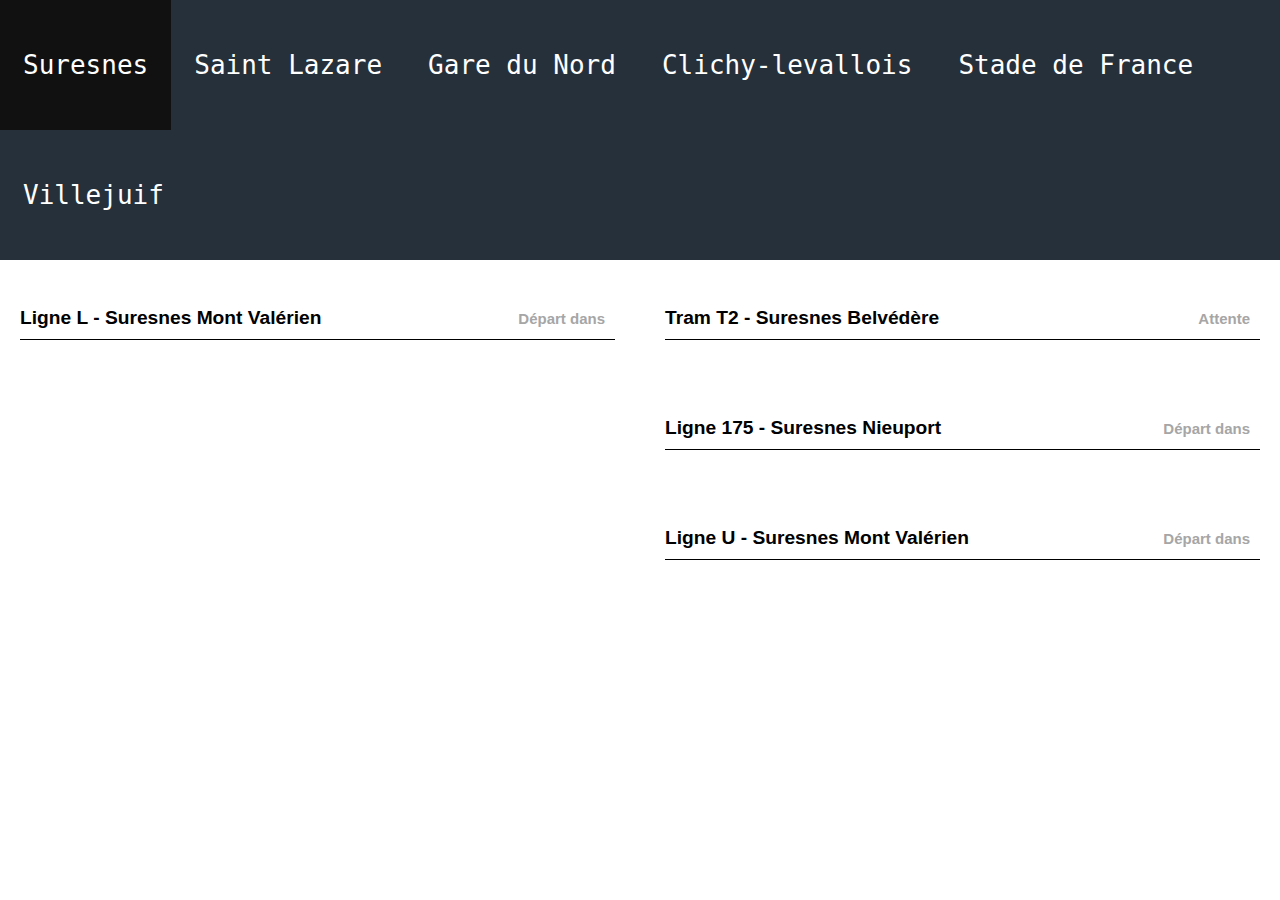
<file: index.html>
<!DOCTYPE html>
<html>
<head>
    <meta charset="utf-8">
    <title>Temps d'Attente</title>
    <meta name="viewport" content="user-scalable=no">
    <link rel="stylesheet" href="style.css">
    <link rel="icon" href="https://upload.wikimedia.org/wikipedia/commons/thumb/5/52/Logo_IdFM_C%C3%A2ble_A.svg/1200px-Logo_IdFM_C%C3%A2ble_A.svg.png">
</head>
<body>
    <ul>
        <li><a href="index.html" class="active">Suresnes</a></li>
        <li><a href="saint-lazare.html">Saint Lazare</a></li>
        <li><a href="gare-du-nord.html">Gare du Nord</a></li>
        <li><a href="clichy-levallois.html">Clichy-levallois</a></li>
        <li><a href="stade-de-france.html">Stade de France</a></li>
        <li><a href="villejuif.html">Villejuif</a></li>
        <li id="horloge"><a id='horloge'></a></li>
    </ul>
    <div class="row">
        <div class="column">
            <h1>Ligne L - Suresnes Mont Valérien</h1>
            <h3>Départ dans</h3>
            <div class="container area1"></div>
        </div>
        <div class="column">
            <div>
                <h1>Tram T2 - Suresnes Belvédère</h1>
                <h3>Attente</h3>
                <div class="container area2"></div>
                <h1>Ligne 175 - Suresnes Nieuport</h1>
                <h3>Départ dans</h3>
                <div class="container area10"></div>
                <h1>Ligne U - Suresnes Mont Valérien</h1>
                <h3>Départ dans</h3>
                <div class="container area5"></div>
            </div>
        </div>
      </div>
</body>
<script src="script.js"></script>
</html>
</file>
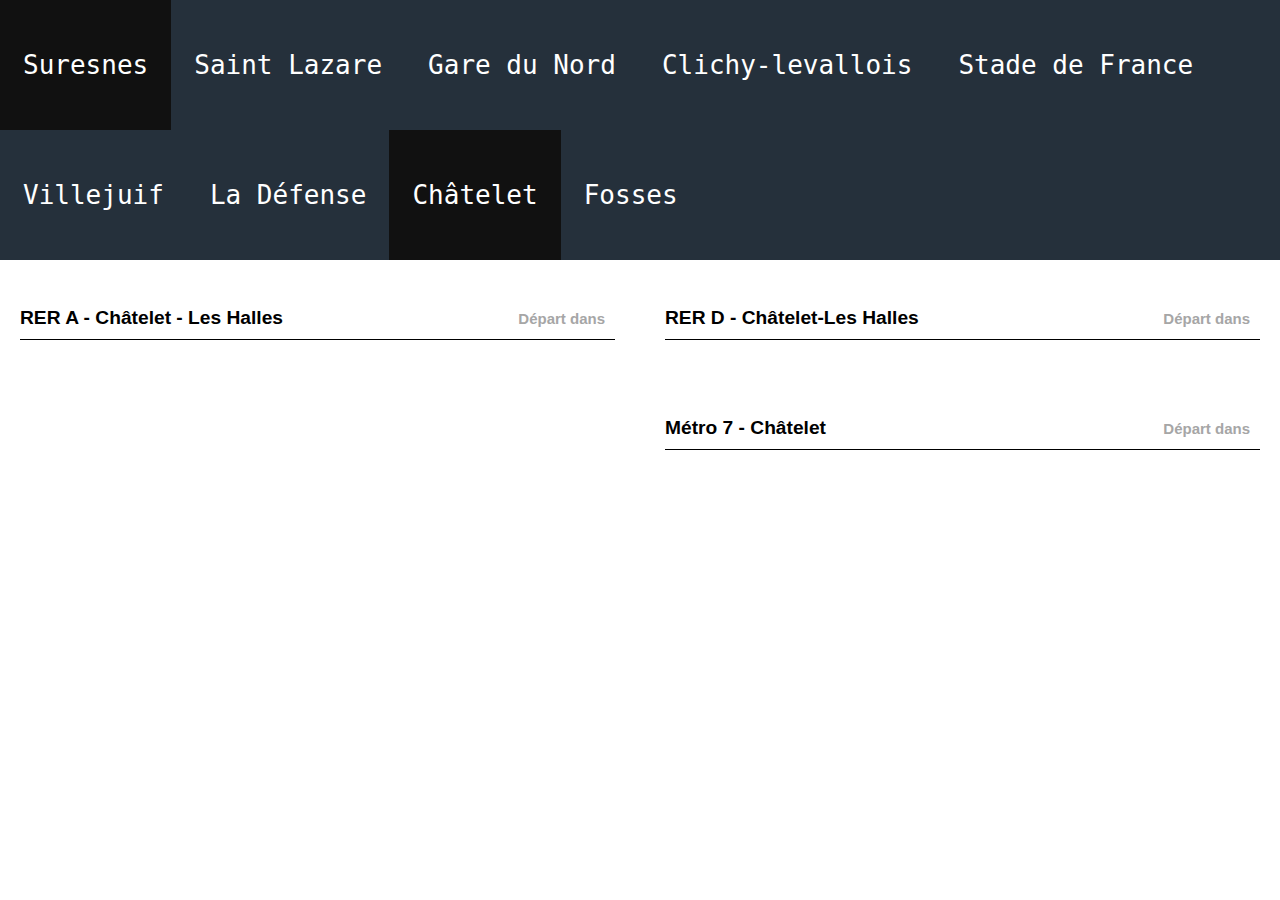
<file: chatelet.html>
<!DOCTYPE html>
<html>
<head>
    <meta charset="utf-8">
    <title>Temps d'Attente</title>
    <link rel="stylesheet" href="style.css">
    <link rel="icon" href="https://upload.wikimedia.org/wikipedia/commons/thumb/5/52/Logo_IdFM_C%C3%A2ble_A.svg/1200px-Logo_IdFM_C%C3%A2ble_A.svg.png">
</head>
<body>
    <ul>
        <li><a href="index.html">Suresnes</a></li>
        <li><a href="saint-lazare.html">Saint Lazare</a></li>
        <li><a href="gare-du-nord.html">Gare du Nord</a></li>
        <li><a href="clichy-levallois.html">Clichy-levallois</a></li>
        <li><a href="stade-de-france.html">Stade de France</a></li>
        <li><a href="villejuif.html">Villejuif</a></li>
        <li><a href="la-defense.html">La Défense</a></li>
        <li><a href="chatelet.html" class="active">Châtelet</a></li>
        <li><a href="fosses.html">Fosses</a></li>
        <li id="horloge"><a id='horloge'></a></li>
    </ul>
    <div class="row">
        <div class="column">
            <h1>RER A - Châtelet - Les Halles</h1>
            <h3>Départ dans</h3>
            <div class="container area18"></div>
        </div>
        <div class="column">
            <h1>RER D - Châtelet-Les Halles</h1>
            <h3>Départ dans</h3>
            <div class="container area19"></div>
            <h1>Métro 7 - Châtelet</h1>
            <h3>Départ dans</h3>
            <div class="container area20"></div>
        </div>
    </div>
</body>
<script src="script.js"></script>
</html>
</file>
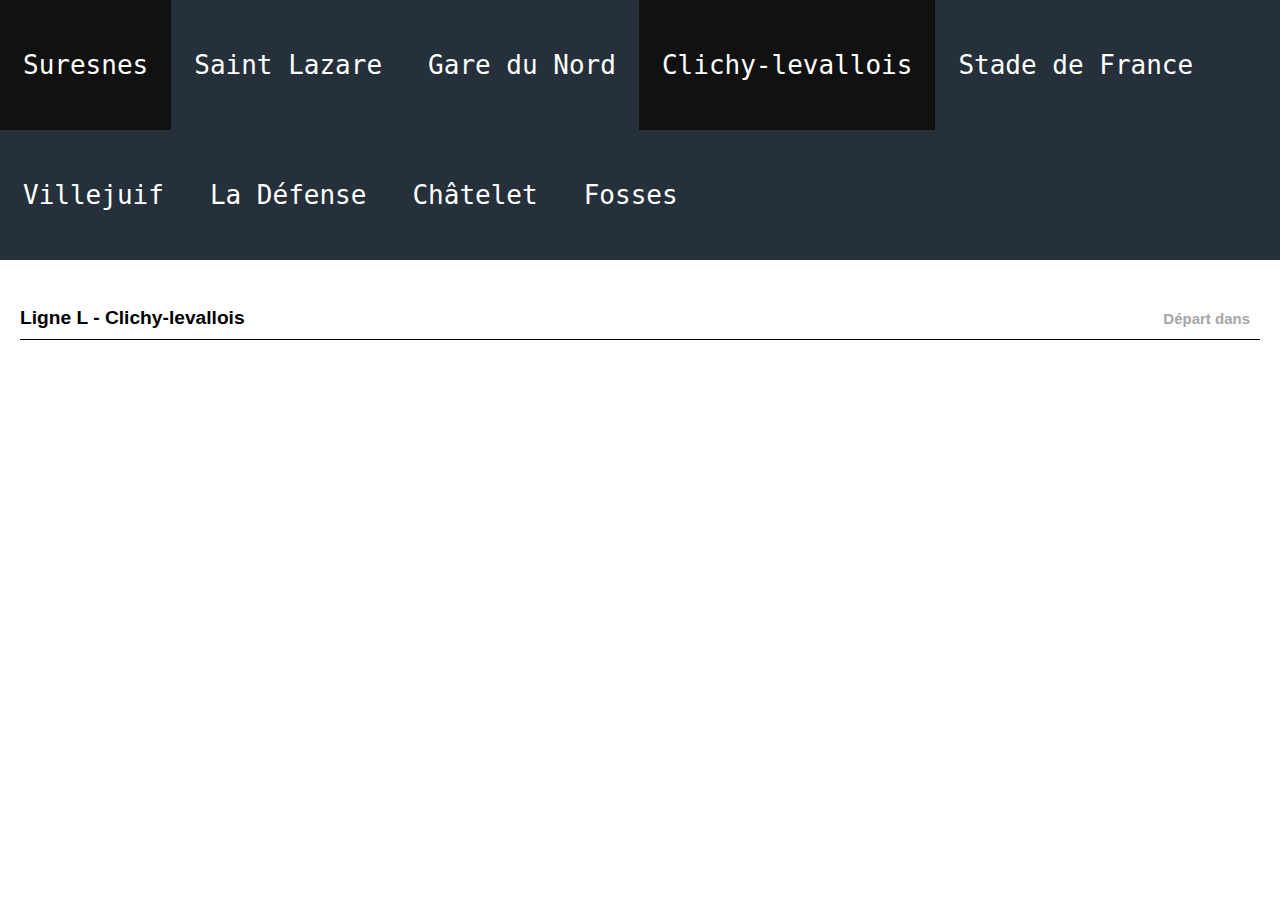
<file: clichy-levallois.html>
<!DOCTYPE html>
<html>
<head>
    <meta charset="utf-8">
    <title>Temps d'Attente</title>
    <link rel="stylesheet" href="style.css">
    <link rel="icon" href="https://upload.wikimedia.org/wikipedia/commons/thumb/5/52/Logo_IdFM_C%C3%A2ble_A.svg/1200px-Logo_IdFM_C%C3%A2ble_A.svg.png">
</head>
<body>
    <ul>
        <li><a href="index.html">Suresnes</a></li>
        <li><a href="saint-lazare.html">Saint Lazare</a></li>
        <li><a href="gare-du-nord.html">Gare du Nord</a></li>
        <li><a href="clichy-levallois.html" class="active">Clichy-levallois</a></li>
        <li><a href="stade-de-france.html">Stade de France</a></li>
        <li><a href="villejuif.html">Villejuif</a></li>
        <li><a href="la-defense.html">La Défense</a></li>
        <li><a href="chatelet.html">Châtelet</a></li>
        <li><a href="fosses.html">Fosses</a></li>
        <li id="horloge"><a id='horloge'></a></li>
    </ul>
    <div class="row">
        <div class="column">
            <div>
                <h1>Ligne L - Clichy-levallois</h1>
                <h3>Départ dans</h3>
                <div class="container area9"></div>
            </div>
        </div>
      </div>
</body>
<script src="script.js"></script>
</html>
</file>
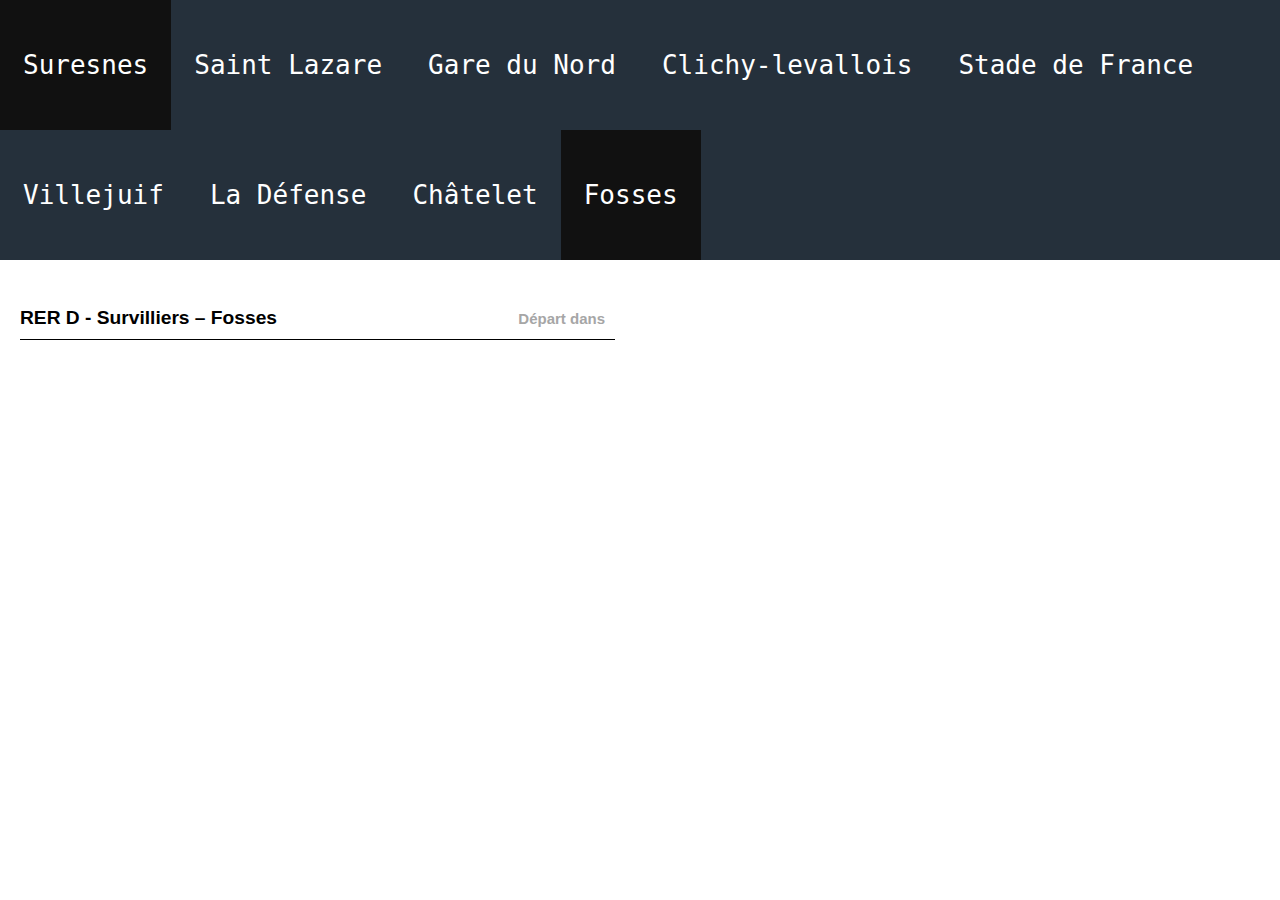
<file: fosses.html>
<!DOCTYPE html>
<html>
<head>
    <meta charset="utf-8">
    <title>Temps d'Attente</title>
    <link rel="stylesheet" href="style.css">
    <link rel="icon" href="https://upload.wikimedia.org/wikipedia/commons/thumb/5/52/Logo_IdFM_C%C3%A2ble_A.svg/1200px-Logo_IdFM_C%C3%A2ble_A.svg.png">
</head>
<body>
    <ul>
        <li><a href="index.html">Suresnes</a></li>
        <li><a href="saint-lazare.html">Saint Lazare</a></li>
        <li><a href="gare-du-nord.html">Gare du Nord</a></li>
        <li><a href="clichy-levallois.html">Clichy-levallois</a></li>
        <li><a href="stade-de-france.html">Stade de France</a></li>
        <li><a href="villejuif.html">Villejuif</a></li>
        <li><a href="la-defense.html">La Défense</a></li>
        <li><a href="chatelet.html">Châtelet</a></li>
        <li><a href="fosses.html" class="active">Fosses</a></li>
        <li id="horloge"><a id='horloge'></a></li>
    </ul>
    <div class="row">
        <div class="column">
            <h1>RER D - Survilliers – Fosses</h1>
            <h3>Départ dans</h3>
            <div class="container area21"></div>
        </div>
        <div class="column">
        </div>
    </div>
</body>
<script src="script.js"></script>
</html>
</file>
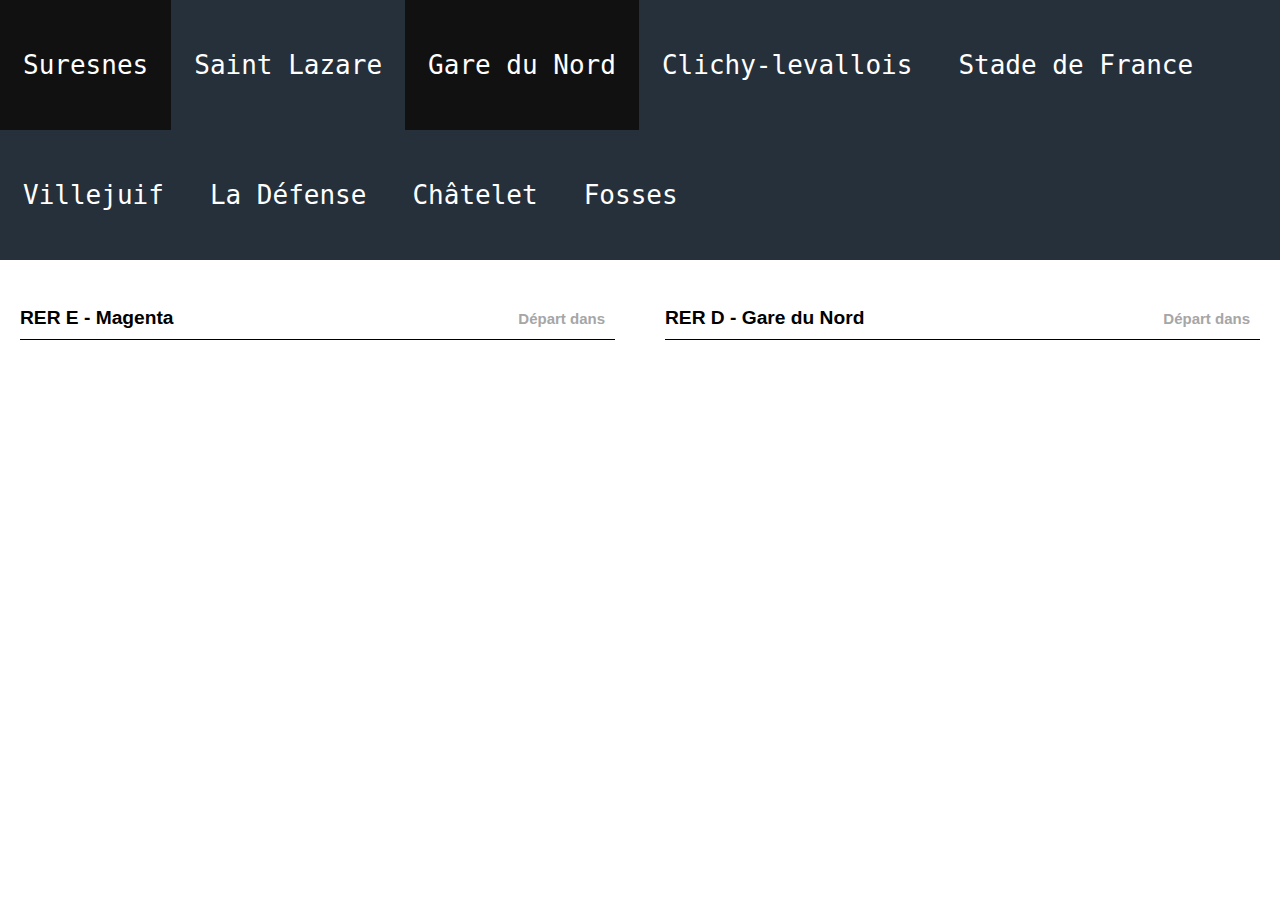
<file: gare-du-nord.html>
<!DOCTYPE html>
<html>
<head>
    <meta charset="utf-8">
    <title>Temps d'Attente</title>
    <link rel="stylesheet" href="style.css">
    <link rel="icon" href="https://upload.wikimedia.org/wikipedia/commons/thumb/5/52/Logo_IdFM_C%C3%A2ble_A.svg/1200px-Logo_IdFM_C%C3%A2ble_A.svg.png">
</head>
<body>
    <ul>
        <li><a href="index.html">Suresnes</a></li>
        <li><a href="saint-lazare.html">Saint Lazare</a></li>
        <li><a href="gare-du-nord.html" class="active">Gare du Nord</a></li>
        <li><a href="clichy-levallois.html">Clichy-levallois</a></li>
        <li><a href="stade-de-france.html">Stade de France</a></li>
        <li><a href="villejuif.html">Villejuif</a></li>
        <li><a href="la-defense.html">La Défense</a></li>
        <li><a href="chatelet.html">Châtelet</a></li>
        <li><a href="fosses.html">Fosses</a></li>
        <li id="horloge"><a id='horloge'></a></li>
    </ul>
    <div class="row">
        <div class="column">
            <h1>RER E - Magenta</h1>
            <h3>Départ dans</h3>
            <div class="container area8"></div>
        </div>
        <div class="column">
            <h1>RER D - Gare du Nord</h1>
            <h3>Départ dans</h3>
            <div class="container area14"></div>
        </div>
    </div>
</body>
<script src="script.js"></script>
</html>
</file>
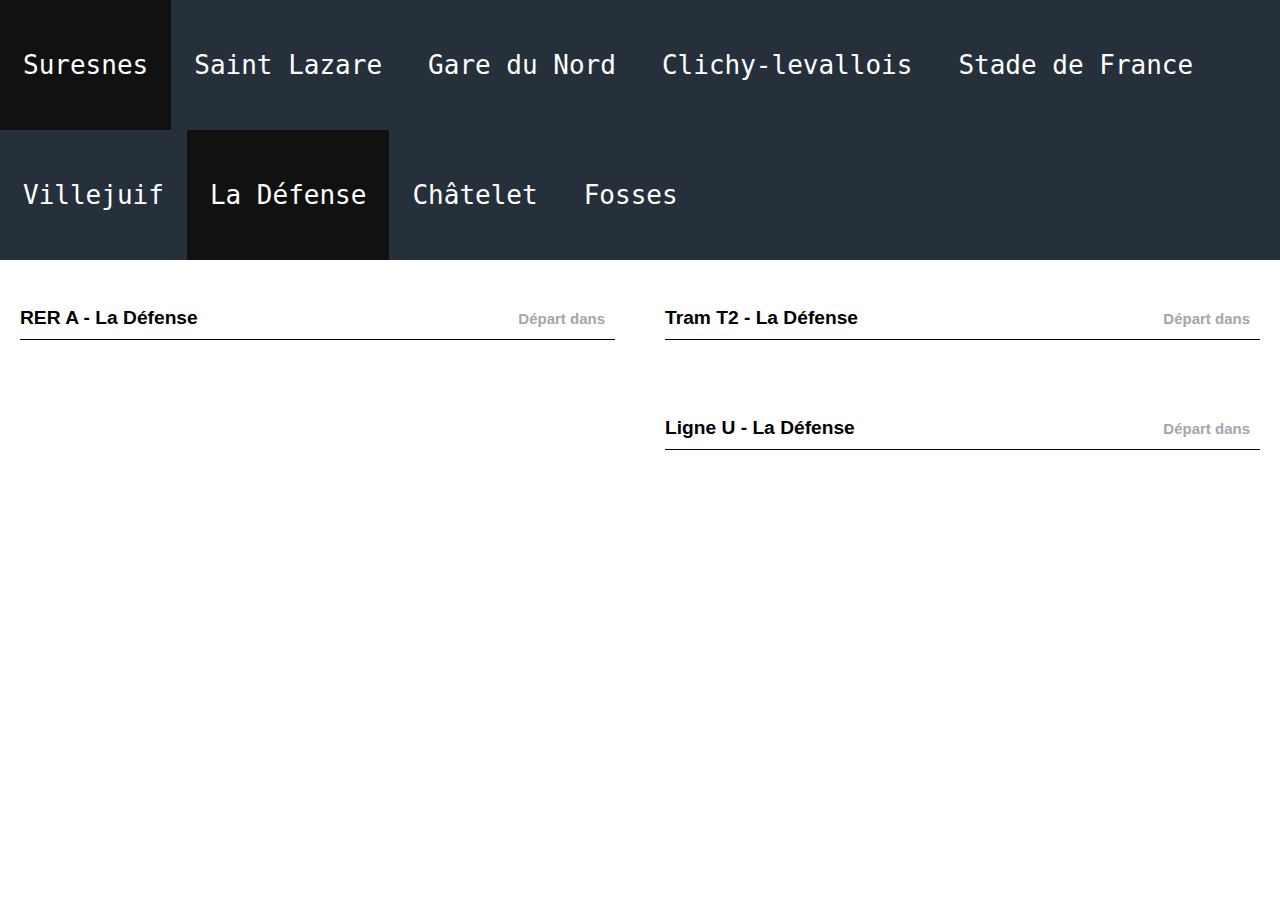
<file: la-defense.html>
<!DOCTYPE html>
<html>
<head>
    <meta charset="utf-8">
    <title>Temps d'Attente</title>
    <link rel="stylesheet" href="style.css">
    <link rel="icon" href="https://upload.wikimedia.org/wikipedia/commons/thumb/5/52/Logo_IdFM_C%C3%A2ble_A.svg/1200px-Logo_IdFM_C%C3%A2ble_A.svg.png">
</head>
<body>
    <ul>
        <li><a href="index.html">Suresnes</a></li>
        <li><a href="saint-lazare.html">Saint Lazare</a></li>
        <li><a href="gare-du-nord.html">Gare du Nord</a></li>
        <li><a href="clichy-levallois.html">Clichy-levallois</a></li>
        <li><a href="stade-de-france.html">Stade de France</a></li>
        <li><a href="villejuif.html">Villejuif</a></li>
        <li><a href="la-defense.html" class="active">La Défense</a></li>
        <li><a href="chatelet.html">Châtelet</a></li>
        <li><a href="fosses.html">Fosses</a></li>
        <li id="horloge"><a id='horloge'></a></li>
    </ul>
    <div class="row">
        <div class="column">
            <h1>RER A - La Défense</h1>
            <h3>Départ dans</h3>
            <div class="container area16"></div>
        </div>
        <div class="column">
            <h1>Tram T2 - La Défense</h1>
            <h3>Départ dans</h3>
            <div class="container area17"></div>
            <h1>Ligne U - La Défense</h1>
            <h3>Départ dans</h3>
            <div class="container area22"></div>
        </div>
    </div>
</body>
<script src="script.js"></script>
</html>
</file>
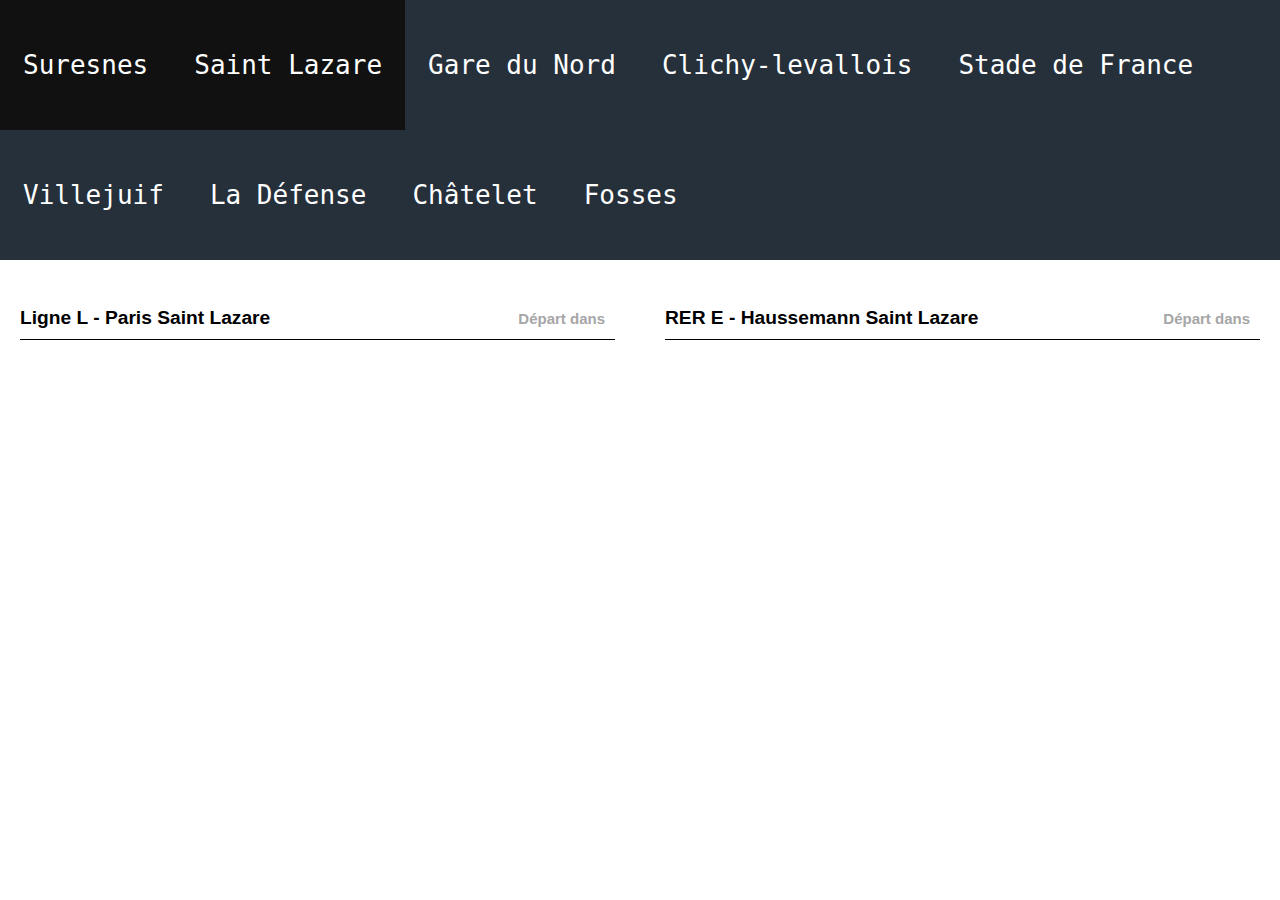
<file: saint-lazare.html>
<!DOCTYPE html>
<html>
<head>
    <meta charset="utf-8">
    <title>Temps d'Attente</title>
    <link rel="stylesheet" href="style.css">
    <link rel="icon" href="https://upload.wikimedia.org/wikipedia/commons/thumb/5/52/Logo_IdFM_C%C3%A2ble_A.svg/1200px-Logo_IdFM_C%C3%A2ble_A.svg.png">
</head>
<body>
    <ul>
        <li><a href="index.html">Suresnes</a></li>
        <li><a href="saint-lazare.html" class="active">Saint Lazare</a></li>
        <li><a href="gare-du-nord.html">Gare du Nord</a></li>
        <li><a href="clichy-levallois.html">Clichy-levallois</a></li>
        <li><a href="stade-de-france.html">Stade de France</a></li>
        <li><a href="villejuif.html">Villejuif</a></li>
        <li><a href="la-defense.html">La Défense</a></li>
        <li><a href="chatelet.html">Châtelet</a></li>
        <li><a href="fosses.html">Fosses</a></li>
        <li id="horloge"><a id='horloge'></a></li>
    </ul>
    <div class="row">
        <div class="column">
            <h1>Ligne L - Paris Saint Lazare</h1>
            <h3>Départ dans</h3>
            <div class="container area4"></div>
        </div>
        <div class="column">
            <div>
                <h1>RER E - Haussemann Saint Lazare</h1>
                <h3>Départ dans</h3>
                <div class="container area3"></div>
            </div>
        </div>
      </div>
</body>
<script src="script.js"></script>
</html>
</file>
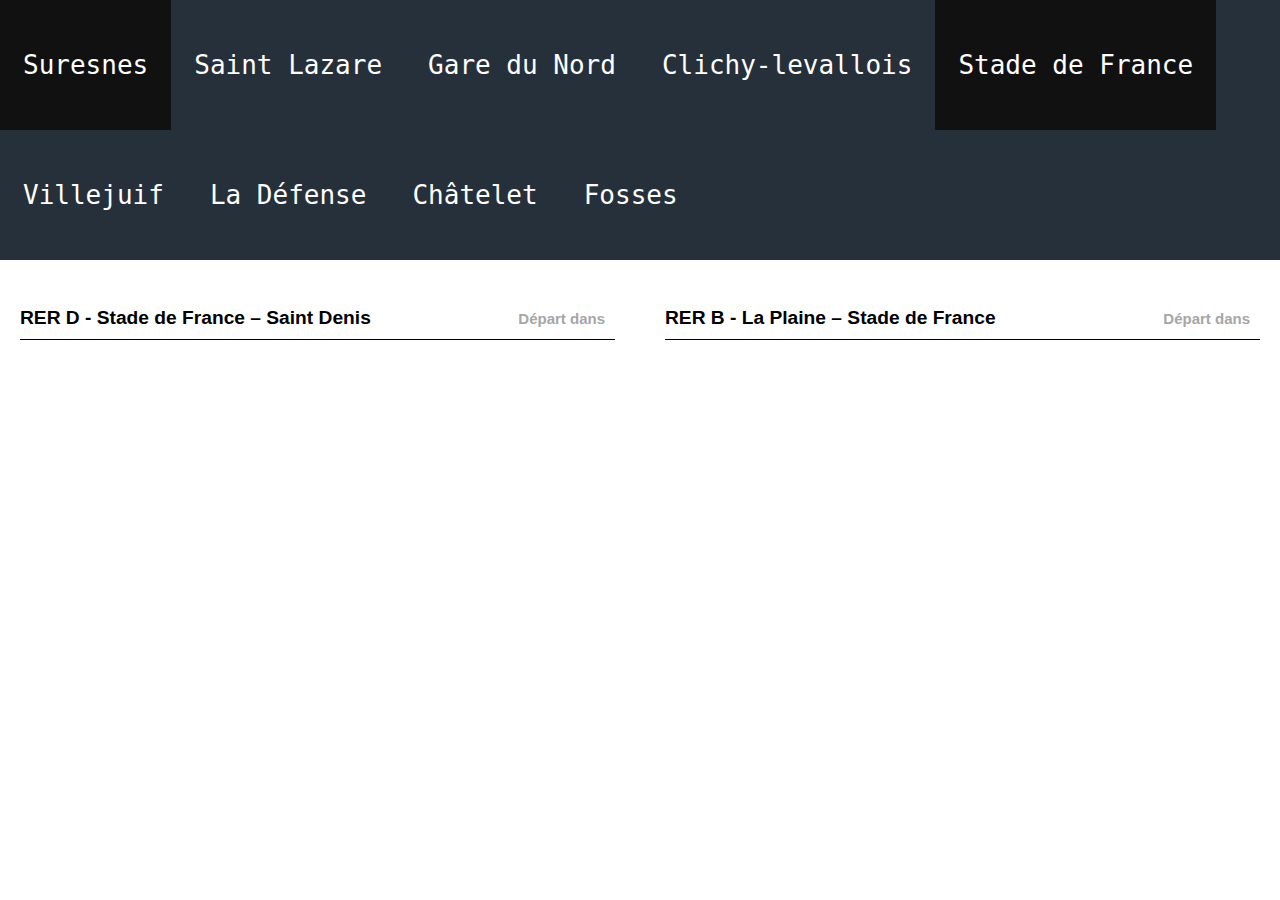
<file: stade-de-france.html>
<!DOCTYPE html>
<html>
<head>
    <meta charset="utf-8">
    <title>Temps d'Attente</title>
    <link rel="stylesheet" href="style.css">
    <link rel="icon" href="https://upload.wikimedia.org/wikipedia/commons/thumb/5/52/Logo_IdFM_C%C3%A2ble_A.svg/1200px-Logo_IdFM_C%C3%A2ble_A.svg.png">
</head>
<body>
    <ul>
        <li><a href="index.html">Suresnes</a></li>
        <li><a href="saint-lazare.html">Saint Lazare</a></li>
        <li><a href="gare-du-nord.html">Gare du Nord</a></li>
        <li><a href="clichy-levallois.html">Clichy-levallois</a></li>
        <li><a href="stade-de-france.html" class="active">Stade de France</a></li>
        <li><a href="villejuif.html">Villejuif</a></li>
        <li><a href="la-defense.html">La Défense</a></li>
        <li><a href="chatelet.html">Châtelet</a></li>
        <li><a href="fosses.html">Fosses</a></li>
        <li id="horloge"><a id='horloge'></a></li>
    </ul>
    <div class="row">
        <div class="column">
            <h1>RER D - Stade de France – Saint Denis</h1>
            <h3>Départ dans</h3>
            <div class="container area6"></div>
        </div>
        <div class="column">
            <div>
                <h1>RER B - La Plaine – Stade de France</h1>
                <h3>Départ dans</h3>
                <div class="container area7"></div>
            </div>
        </div>
      </div>
</body>
<script src="script.js"></script>
</html>
</file>
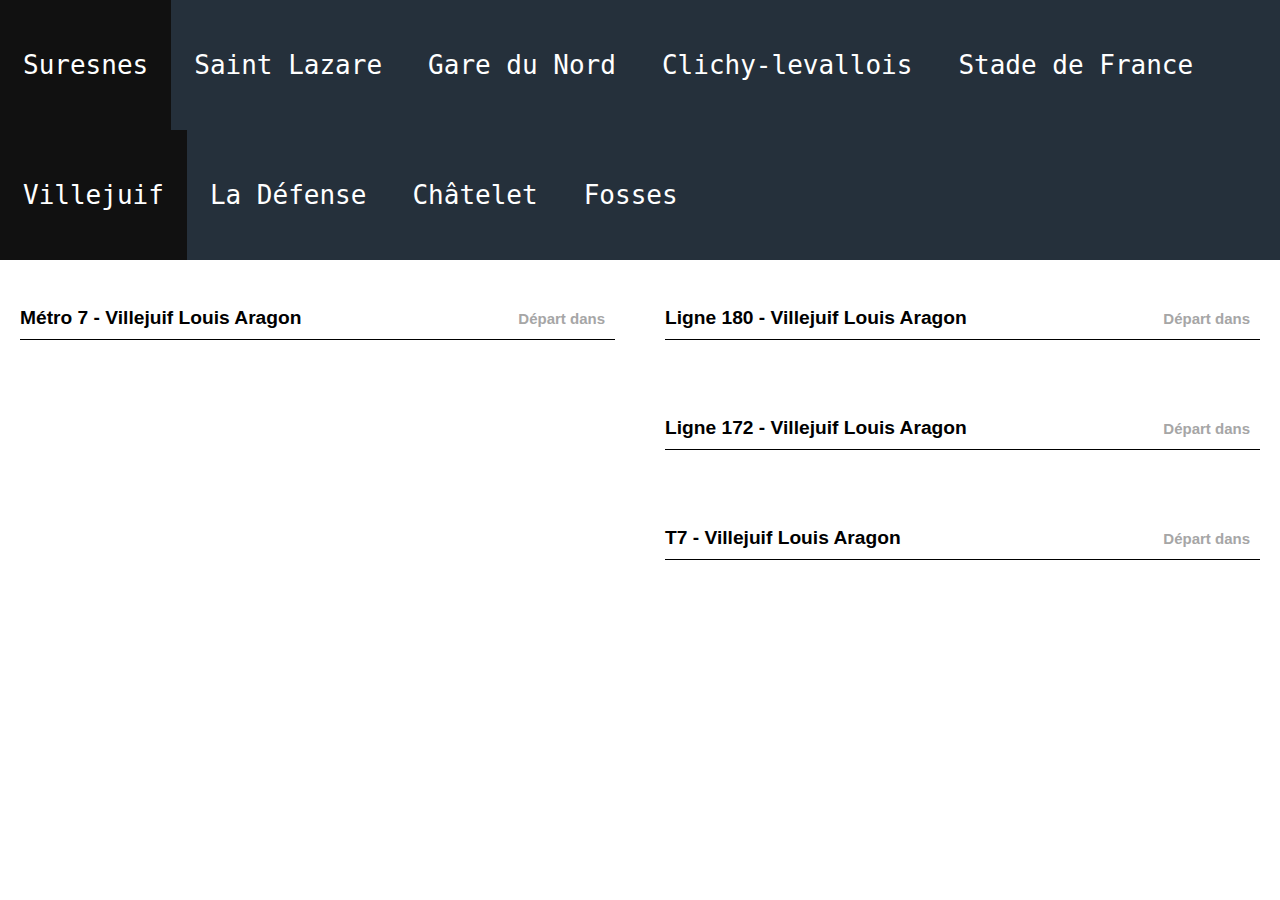
<file: villejuif.html>
<!DOCTYPE html>
<html>
<head>
    <meta charset="utf-8">
    <title>Temps d'Attente</title>
    <link rel="stylesheet" href="style.css">
    <link rel="icon" href="https://upload.wikimedia.org/wikipedia/commons/thumb/5/52/Logo_IdFM_C%C3%A2ble_A.svg/1200px-Logo_IdFM_C%C3%A2ble_A.svg.png">
</head>
<body>
    <ul>
        <li><a href="index.html">Suresnes</a></li>
        <li><a href="saint-lazare.html">Saint Lazare</a></li>
        <li><a href="gare-du-nord.html">Gare du Nord</a></li>
        <li><a href="clichy-levallois.html">Clichy-levallois</a></li>
        <li><a href="stade-de-france.html">Stade de France</a></li>
        <li><a href="villejuif.html" class="active">Villejuif</a></li>
        <li><a href="la-defense.html">La Défense</a></li>
        <li><a href="chatelet.html">Châtelet</a></li>
        <li><a href="fosses.html">Fosses</a></li>
        <li id="horloge"><a id='horloge'></a></li>
    </ul>
    <div class="row">
        <div class="column">
            <h1>Métro 7 - Villejuif Louis Aragon</h1>
            <h3>Départ dans</h3>
            <div class="container area11"></div>
        </div>
        <div class="column">
            <div>
                <h1>Ligne 180 - Villejuif Louis Aragon</h1>
                <h3>Départ dans</h3>
                <div class="container area12"></div>
                <h1>Ligne 172 - Villejuif Louis Aragon</h1>
                <h3>Départ dans</h3>
                <div class="container area13"></div>
                <h1>T7 - Villejuif Louis Aragon</h1>
                <h3>Départ dans</h3>
                <div class="container area15"></div>
            </div>
        </div>
      </div>
</body>
<script src="script.js"></script>
</html>
</file>
<file: style.css>
/* change font */
body {
    font-family: 'Open Sans', sans-serif;
    margin: 0;
}

/* remove default h2 styling */
h2 {
    font-size: 1em;
    font-weight: normal;
}

#horloge{
  color: white;
  font-family: monospace;
  float: right;
  /* padding: 42px 40px; */
  font-size: xxx-large;
}

.cocktail{
    /* background-color: #181a3e; */
    /* color: white; */
    border: 1px solid #181a3e;
    padding: 20px;
    margin-bottom: 10px;
    border-radius: 10px;
    display: flex;
    align-items: center;
    min-height: 58px;
}

.container{
  padding: 20px;
}

img{
    height: 50px;
}

.row {
    display: flex;
    column-gap: 10px;
  }
  
.column {
flex: 50%;
}

p{
margin-left: 20px;
margin-right: 20px;
font-weight: bold;
font-size: 25px;
margin-top: auto;
margin-bottom: auto;
}

h1{
    font-size: larger;
    margin: 0 20px 0 20px;
    padding-bottom: 10px;
    border-bottom: 1px solid black;
    padding-top: 37px;
}

h2{
    margin-top: auto;
    margin-bottom: auto;
    position: relative;
    left: 10px;
}

h3{
  margin: 0;
  font-size: 15px;
  position: relative;
  top: -30px;
  color: #a6a6a6;
  right: 30px;
  float: right;
}

.time{
    margin-right: 0px;
    margin-left: auto;
}

ul {
    list-style-type: none;
    padding: 0;
    overflow: hidden;
    background-color: #25303b;
    margin: 0 0 10px 0;
  }
  
  li {
    float: left;
  }
  
  li a {
    display: block;
    color: white;
    text-align: center;
    padding: 50px 23px;
    text-decoration: none;
    font-size: xx-large;
    font-family: monospace;
  }
  
  li a:hover:not(.active) {
    background-color: #111;
  }
  
  .active {
    background-color: #111;
  }

  .time{
    color: rgb(0, 150, 0);  
  }
</file>
